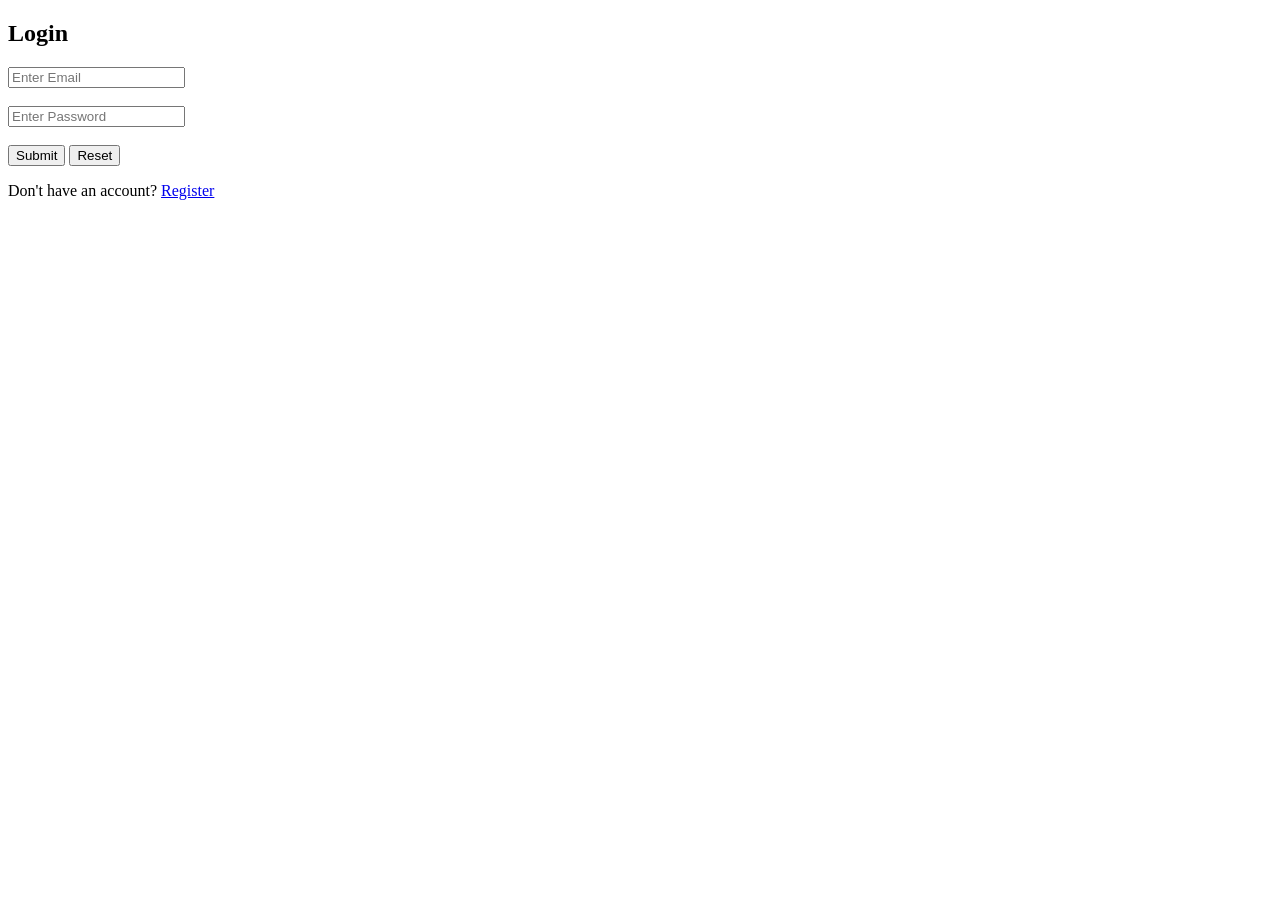
<file: Html With Flask/templates/login.html>
<!DOCTYPE html>
<html>
<head>
    <title>Login</title>
</head>
<body>
    <h2>Login </h2>
    <form method="POST">
        <input type="email" name="email" placeholder="Enter Email" required><br><br>
        <input type="password" name="password" placeholder="Enter Password" required><br><br>
        <button type="submit">Submit</button>
        <button type="reset">Reset</button>
    </form>
    <p>Don't have an account? <a href="/register">Register</a></p>
</body>
</html>
</file>
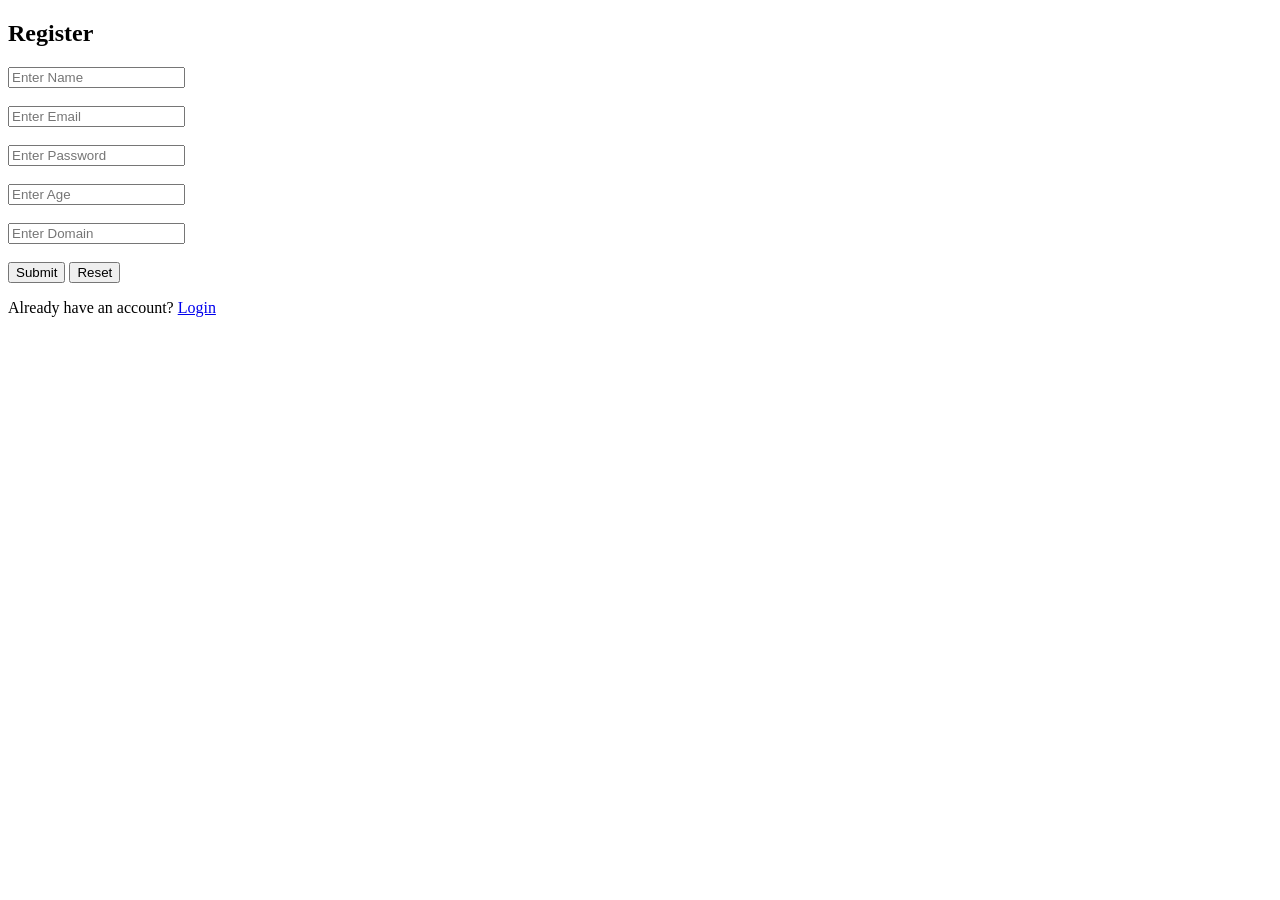
<file: Html With Flask/templates/register.html>
<!DOCTYPE html>
<html>
<head>
    <title>Register</title>
</head>
<body>
    <h2>Register</h2>
    <form method="POST">
        <input type="text" name="name" placeholder="Enter Name" required><br><br>
        <input type="email" name="email" placeholder="Enter Email" required><br><br>
        <input type="password" name="password" placeholder="Enter Password" required><br><br>
        <input type="number" name="age" placeholder="Enter Age" required><br><br>
        <input type="text" name="domain" placeholder="Enter Domain" required><br><br>


        <button type="submit">Submit</button>
        <button type="reset">Reset</button>
    </form>
    <p>Already have an account? <a href="/login">Login</a></p>
</body>
</html>
</file>
